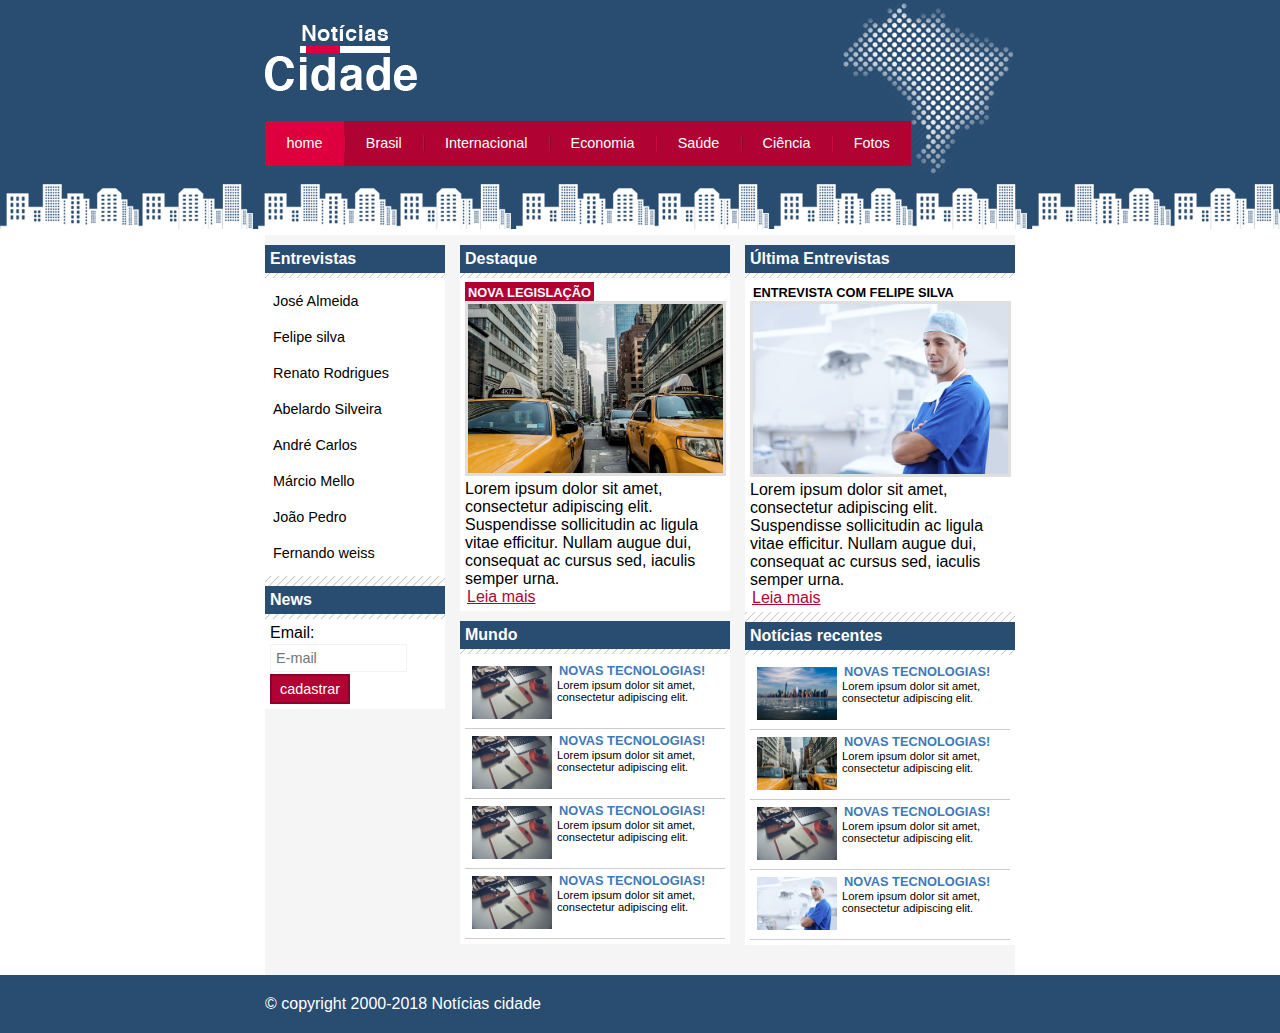
<file: index.html>
<!DOCTYPE html>
<html lang="pt-br">

<head>
    <meta charset="UTF-8">
    <meta http-equiv="X-UA-Compatible" content="IE=edge">
    <meta name="viewport" content="width=device-width, initial-scale=1.0">
    <title>Notícias cidade - seu site de notícias</title>
    <link rel="stylesheet" type="text/css" href="css/estilo.css">

</head>

<body class="home">
    <!--    Inicio do container -->
    <div id="container">

        <!--    inicio do topo  -->
        <div id="topo">
            <h1 class="logo">Noticias cidade</h1>

            <ul id="navegacao">

                <li class="primeiro"><a id ="home"href="index.html">home</a></li>

                <li><a id ="brasil" href="brasil.html">Brasil</a></li>

                <li><a id = "internacional" href="internacional.html">Internacional</a></li>
                
                <li><a id = "economia" href="economia.html">Economia</a></li>

                <li><a id= "saude" href="saude.html">Saúde</a></li>

                <li><a id= "ciencia" href="ciencia.html">Ciência</a></li>

                <li><a id= "fotos" href="fotos.html">Fotos</a></li>
            </ul>
        
        </div>
        <!--    fim do topo  -->

        <!--    Inicio conteúdo     -->
        <div id="conteudo">

            <!--    Inicio primário     -->
            <div id="primario">

                <div class="caixa destaque">
                    <h2>Destaque</h2>
                    <div class="caixa-conteudo">
                        <h3 class="destaque">Nova Legislação</h3>
                        <img class="imagem-principal" src="Imagens/taxi.jpg" width="100%">

                        <p>
                            Lorem ipsum dolor sit amet, consectetur adipiscing elit. Suspendisse sollicitudin ac ligula vitae efficitur. Nullam augue dui, consequat ac cursus sed, iaculis semper urna.
                        </p>
                        <a href="nova-legislacao.html">Leia mais</a>
                    </div>
                </div>

                <div class="caixa">

                    <h2>Mundo</h2>

                    <div class="caixa-conteudo">

                        <ul id="lista-noticias">

                            <li><a href="">
                                <img src="Imagens/tecnologia.jpg" width="80">
                                <h3>Novas tecnologias!</h3>
                                <p>Lorem ipsum dolor sit amet, consectetur adipiscing elit.</p>
                            </a></li>

                            <li><a href="">
                                <img src="Imagens/tecnologia.jpg" width="80">
                                <h3>Novas tecnologias!</h3>
                                <p>Lorem ipsum dolor sit amet, consectetur adipiscing elit.</p>


                            </a></li>

                            <li><a href="">
                                <img src="Imagens/tecnologia.jpg" width="80">
                                <h3>Novas tecnologias!</h3>
                                <p>Lorem ipsum dolor sit amet, consectetur adipiscing elit.</p>


                            </a></li>

                            <li><a href="">
                                <img src="Imagens/tecnologia.jpg" width="80">
                                <h3>Novas tecnologias!</h3>
                                <p>Lorem ipsum dolor sit amet, consectetur adipiscing elit.</p>


                            </a></li>

                        </ul>

                    </div>
                    
                </div>

            </div>
            <!--    Fim primário-->


            <!--    Inicio secundário-->
            <div id="secundario">

                <div class="caixa entrevista">
                    <h2>Última Entrevistas</h2>
                    <div class="caixa-conteudo">
                        <h3 class="destaque">Entrevista com felipe silva</h3>
                        <img class="imagem-principal" src="Imagens/doutor.jpg" width="100%">

                        <p>
                            Lorem ipsum dolor sit amet, consectetur adipiscing elit. Suspendisse sollicitudin ac ligula vitae efficitur. Nullam augue dui, consequat ac cursus sed, iaculis semper urna.
                        </p>
                        <a href="">Leia mais</a>
                    </div>

                    <div class="caixa">

                        <h2>Notícias recentes</h2>
    
                        <div class="caixa-conteudo">
    
                            <ul id="lista-noticias">
    
                                <li><a href="">
                                    <img src="Imagens/cidade.jpg" width="80">
                                    <h3>Novas tecnologias!</h3>
                                    <p>Lorem ipsum dolor sit amet, consectetur adipiscing elit.</p>
                                </a></li>
    
                                <li><a href="">
                                    <img src="Imagens/taxi.jpg" width="80">
                                    <h3>Novas tecnologias!</h3>
                                    <p>Lorem ipsum dolor sit amet, consectetur adipiscing elit.</p>
    
    
                                </a></li>
    
                                <li><a href="">
                                    <img src="Imagens/tecnologia.jpg" width="80">
                                    <h3>Novas tecnologias!</h3>
                                    <p>Lorem ipsum dolor sit amet, consectetur adipiscing elit.</p>
    
    
                                </a></li>
    
                                <li><a href="">
                                    <img src="Imagens/doutor.jpg" width="80">
                                    <h3>Novas tecnologias!</h3>
                                    <p>Lorem ipsum dolor sit amet, consectetur adipiscing elit.</p>
    
    
                                </a></li>
    
                            </ul>
    
                        </div>
                        
                    </div>
                </div>

            </div>
            <!--    Fim secundário      -->
            
            <!--    Inicio lateral     -->
            <div id="lateral">

                <div class="caixa">

                    <h2>Entrevistas</h2>

                    <div class="caixa-conteudo">
                        <ul>
                            <li><a href="">José Almeida</a></li>
                            <li><a href="">Felipe silva</a></li>
                            <li><a href="">Renato Rodrigues</a></li>
                            <li><a href="">Abelardo Silveira</a></li>
                            <li><a href="">André Carlos</a></li>
                            <li><a href="">Márcio Mello</a></li>
                            <li><a href="">João Pedro</a></li>
                            <li><a href="">Fernando weiss</a></li>
                        </ul>

                    </div>

                    <div class="caixa">

                        <h2>News</h2>
                        <div class="caixa-conteudo">
                            <form>
                                <div>
                                    <label for="email">Email:</label>
                                    <input type="text" name="email " id="email" placeholder="E-mail"> 
                                </div>
                                <div>
                                    <input class="submit" type="submit" value="cadastrar">
                                </div>
                            </form>
    
                        </div>
    
                    </div>
                </div>
            </div>
            <!--    fim de lateral     -->
        </div>

        <!--    Fim do conteúdo     -->

    </div>
    <!--    Fim do container    -->

    <!--    Inicio de rodapé    -->
    <div id="container-rodape" style="clear: both;">
        <div id="rodape">
            &copy; copyright 2000-2018 Notícias cidade
        </div>
    </div>
    <!--    Fim de rodapé   -->

</body>

</html>
</file>
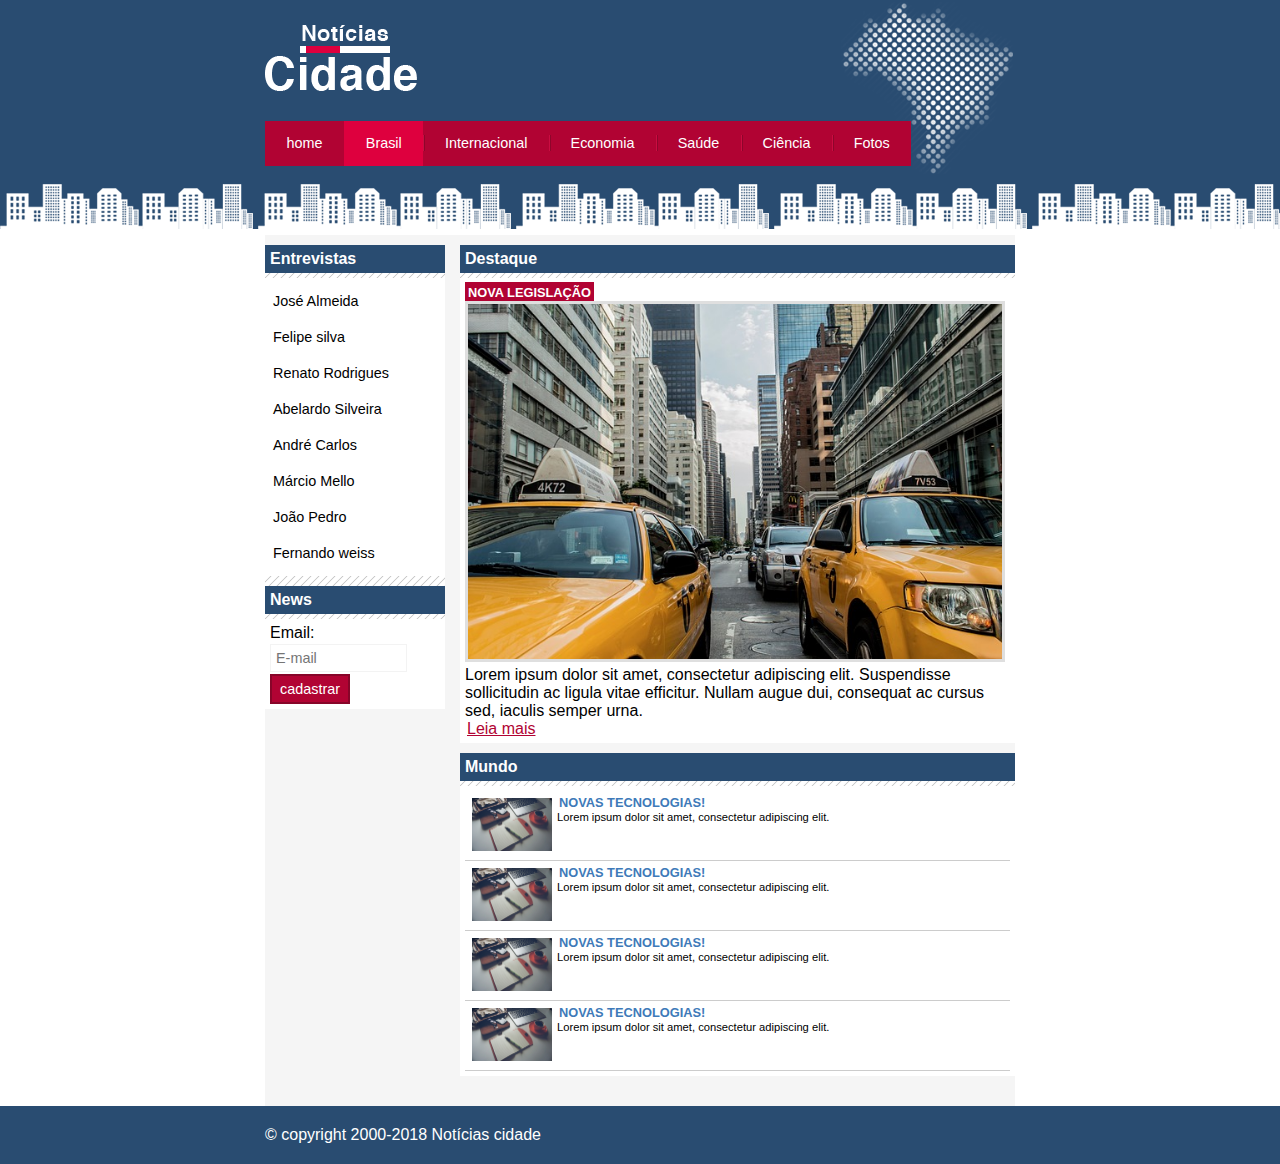
<file: brasil.html>
<!DOCTYPE html>
<html lang="pt-br">

<head>
    <meta charset="UTF-8">
    <meta http-equiv="X-UA-Compatible" content="IE=edge">
    <meta name="viewport" content="width=device-width, initial-scale=1.0">
    <title>Notícias cidade - seu site de notícias</title>
    <link rel="stylesheet" type="text/css" href="css/estilo.css">

</head>

<body id="duas-colunas" class="brasil">
    <!--    Inicio do container -->
    <div id="container">

        <!--    inicio do topo  -->
        <div id="topo">
            <h1 class="logo">Noticias cidade</h1>

            <ul id="navegacao">

                <li class="primeiro"><a id ="home"href="index.html">home</a></li>

                <li><a id ="brasil" href="brasil.html">Brasil</a></li>

                <li><a id = "internacional" href="internacional.html">Internacional</a></li>
                
                <li><a id = "economia" href="economia.html">Economia</a></li>

                <li><a id= "saude" href="saude.html">Saúde</a></li>

                <li><a id= "ciencia" href="ciencia.html">Ciência</a></li>

                <li><a id= "fotos" href="fotos.html">Fotos</a></li>
            </ul>
        
        </div>
        <!--    fim do topo  -->

        <!--    Inicio conteúdo     -->
        <div id="conteudo">

            <!--    Inicio primário     -->
            <div id="primario">

                <div class="caixa destaque">
                    <h2>Destaque</h2>
                    <div class="caixa-conteudo">
                        <h3 class="destaque">Nova Legislação</h3>
                        <img class="imagem-principal" src="Imagens/taxi.jpg" width="100%">

                        <p>
                            Lorem ipsum dolor sit amet, consectetur adipiscing elit. Suspendisse sollicitudin ac ligula vitae efficitur. Nullam augue dui, consequat ac cursus sed, iaculis semper urna.
                        </p>
                        <a href="">Leia mais</a>
                    </div>
                </div>

                <div class="caixa">

                    <h2>Mundo</h2>

                    <div class="caixa-conteudo">

                        <ul id="lista-noticias">

                            <li><a href="">
                                <img src="Imagens/tecnologia.jpg" width="80">
                                <h3>Novas tecnologias!</h3>
                                <p>Lorem ipsum dolor sit amet, consectetur adipiscing elit.</p>
                            </a></li>

                            <li><a href="">
                                <img src="Imagens/tecnologia.jpg" width="80">
                                <h3>Novas tecnologias!</h3>
                                <p>Lorem ipsum dolor sit amet, consectetur adipiscing elit.</p>


                            </a></li>

                            <li><a href="">
                                <img src="Imagens/tecnologia.jpg" width="80">
                                <h3>Novas tecnologias!</h3>
                                <p>Lorem ipsum dolor sit amet, consectetur adipiscing elit.</p>


                            </a></li>

                            <li><a href="">
                                <img src="Imagens/tecnologia.jpg" width="80">
                                <h3>Novas tecnologias!</h3>
                                <p>Lorem ipsum dolor sit amet, consectetur adipiscing elit.</p>


                            </a></li>

                        </ul>

                    </div>
                    
                </div>

            </div>
            <!--    Fim primário-->


            <!--    Inicio lateral     -->
            <div id="lateral">

                <div class="caixa">

                    <h2>Entrevistas</h2>

                    <div class="caixa-conteudo">
                        <ul>
                            <li><a href="">José Almeida</a></li>
                            <li><a href="">Felipe silva</a></li>
                            <li><a href="">Renato Rodrigues</a></li>
                            <li><a href="">Abelardo Silveira</a></li>
                            <li><a href="">André Carlos</a></li>
                            <li><a href="">Márcio Mello</a></li>
                            <li><a href="">João Pedro</a></li>
                            <li><a href="">Fernando weiss</a></li>
                        </ul>

                    </div>

                    <div class="caixa">

                        <h2>News</h2>
                        <div class="caixa-conteudo">
                            <form>
                                <div>
                                    <label for="email">Email:</label>
                                    <input type="text" name="email " id="email" placeholder="E-mail"> 
                                </div>
                                <div>
                                    <input class="submit" type="submit" value="cadastrar">
                                </div>
                            </form>
    
                        </div>
    
                    </div>
                </div>
            </div>
            <!--    fim de lateral     -->
        </div>

        <!--    Fim do conteúdo     -->

    </div>
    <!--    Fim do container    -->

    <!--    Inicio de rodapé    -->
    <div id="container-rodape" style="clear: both;">
        <div id="rodape">
            &copy; copyright 2000-2018 Notícias cidade
        </div>
    </div>
    <!--    Fim de rodapé   -->

</body>

</html>
</file>
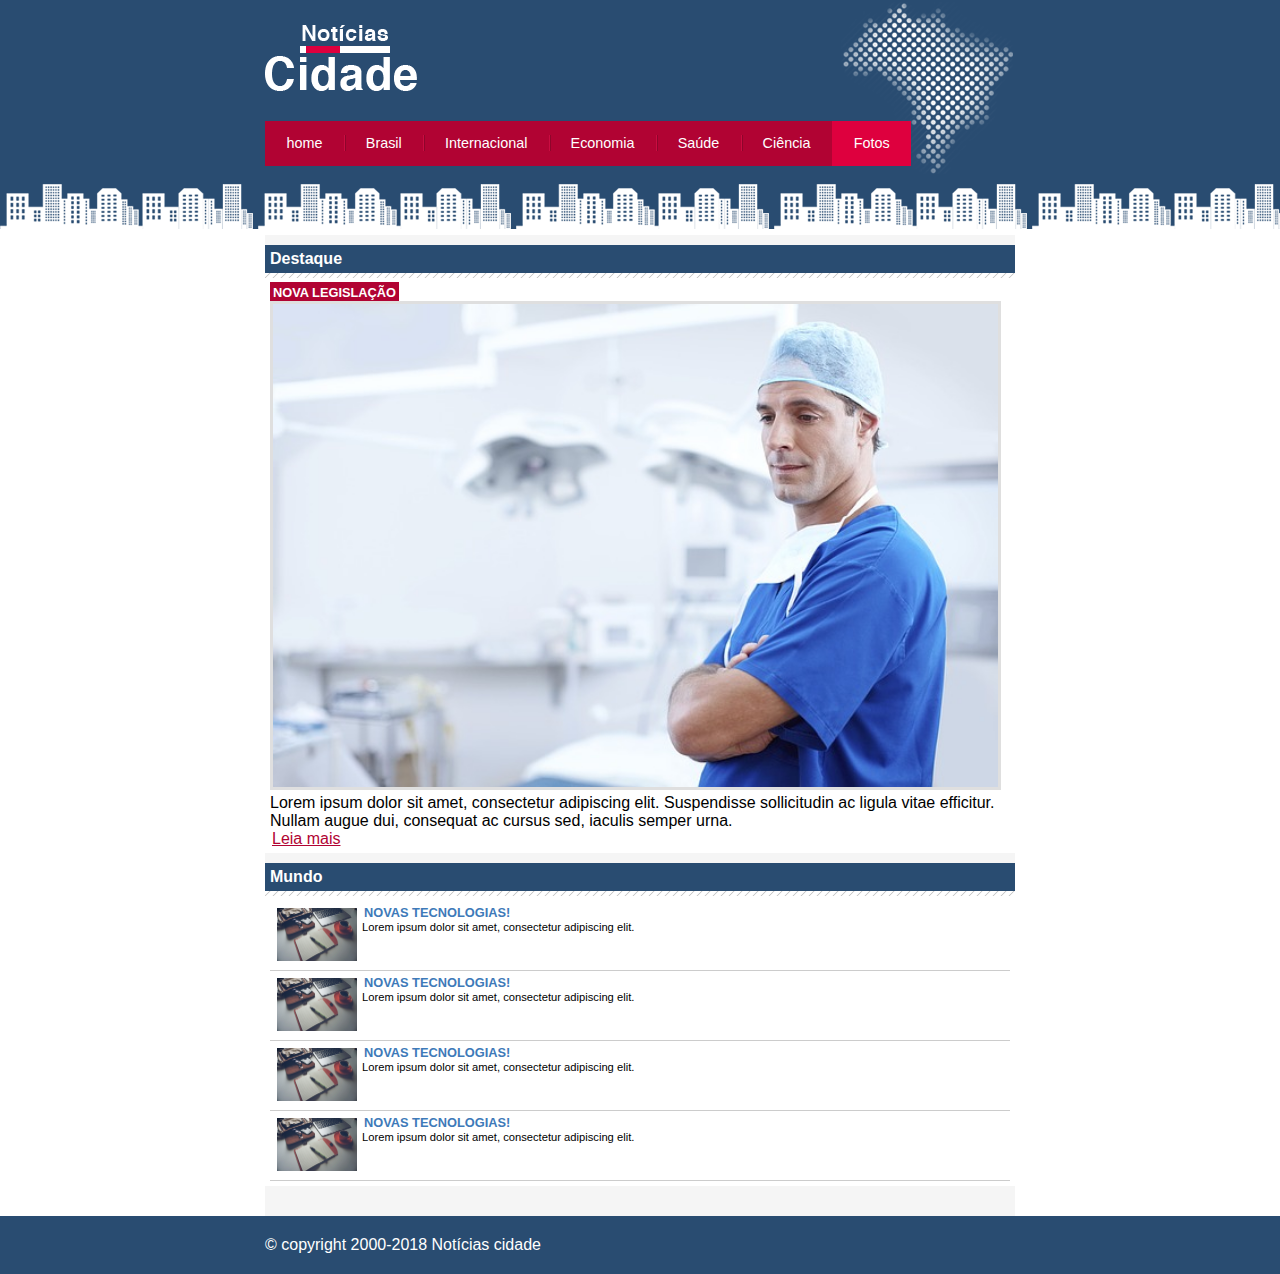
<file: fotos.html>
<!DOCTYPE html>
<html lang="pt-br">

<head>
    <meta charset="UTF-8">
    <meta http-equiv="X-UA-Compatible" content="IE=edge">
    <meta name="viewport" content="width=device-width, initial-scale=1.0">
    <title>Notícias cidade - seu site de notícias</title>
    <link rel="stylesheet" type="text/css" href="css/estilo.css">

</head>

<body id="uma-coluna" class="fotos">
    <!--    Inicio do container -->
    <div id="container">

        <!--    inicio do topo  -->
        <div id="topo">
            <h1 class="logo">Noticias cidade</h1>

            <ul id="navegacao">

                <li class="primeiro"><a id ="home"href="index.html">home</a></li>

                <li><a id ="brasil" href="brasil.html">Brasil</a></li>

                <li><a id = "internacional" href="internacional.html">Internacional</a></li>
                
                <li><a id = "economia" href="economia.html">Economia</a></li>

                <li><a id= "saude" href="saude.html">Saúde</a></li>

                <li><a id= "ciencia" href="ciencia.html">Ciência</a></li>

                <li><a id= "fotos" href="fotos.html">Fotos</a></li>
            </ul>
        
        </div>
        <!--    fim do topo  -->

        <!--    Inicio conteúdo     -->
        <div id="conteudo">

            <!--    Inicio primário     -->
            <div id="primario">

                <div class="caixa destaque">
                    <h2>Destaque</h2>
                    <div class="caixa-conteudo">
                        <h3 class="destaque">Nova Legislação</h3>
                        <img class="imagem-principal" src="Imagens/doutor.jpg" width="100%">

                        <p>
                            Lorem ipsum dolor sit amet, consectetur adipiscing elit. Suspendisse sollicitudin ac ligula vitae efficitur. Nullam augue dui, consequat ac cursus sed, iaculis semper urna.
                        </p>
                        <a href="">Leia mais</a>
                    </div>
                </div>

                <div class="caixa">

                    <h2>Mundo</h2>

                    <div class="caixa-conteudo">

                        <ul id="lista-noticias">

                            <li><a href="">
                                <img src="Imagens/tecnologia.jpg" width="80">
                                <h3>Novas tecnologias!</h3>
                                <p>Lorem ipsum dolor sit amet, consectetur adipiscing elit.</p>
                            </a></li>

                            <li><a href="">
                                <img src="Imagens/tecnologia.jpg" width="80">
                                <h3>Novas tecnologias!</h3>
                                <p>Lorem ipsum dolor sit amet, consectetur adipiscing elit.</p>


                            </a></li>

                            <li><a href="">
                                <img src="Imagens/tecnologia.jpg" width="80">
                                <h3>Novas tecnologias!</h3>
                                <p>Lorem ipsum dolor sit amet, consectetur adipiscing elit.</p>


                            </a></li>

                            <li><a href="">
                                <img src="Imagens/tecnologia.jpg" width="80">
                                <h3>Novas tecnologias!</h3>
                                <p>Lorem ipsum dolor sit amet, consectetur adipiscing elit.</p>


                            </a></li>

                        </ul>

                    </div>
                    
                </div>

            </div>
            <!--    Fim primário-->

        </div>
        <!--    Fim do conteúdo     -->

    </div>
    <!--    Fim do container    -->

    <!--    Inicio de rodapé    -->
    <div id="container-rodape" style="clear: both;">
        <div id="rodape">
            &copy; copyright 2000-2018 Notícias cidade
        </div>
    </div>
    <!--    Fim de rodapé   -->

</body>

</html>
</file>
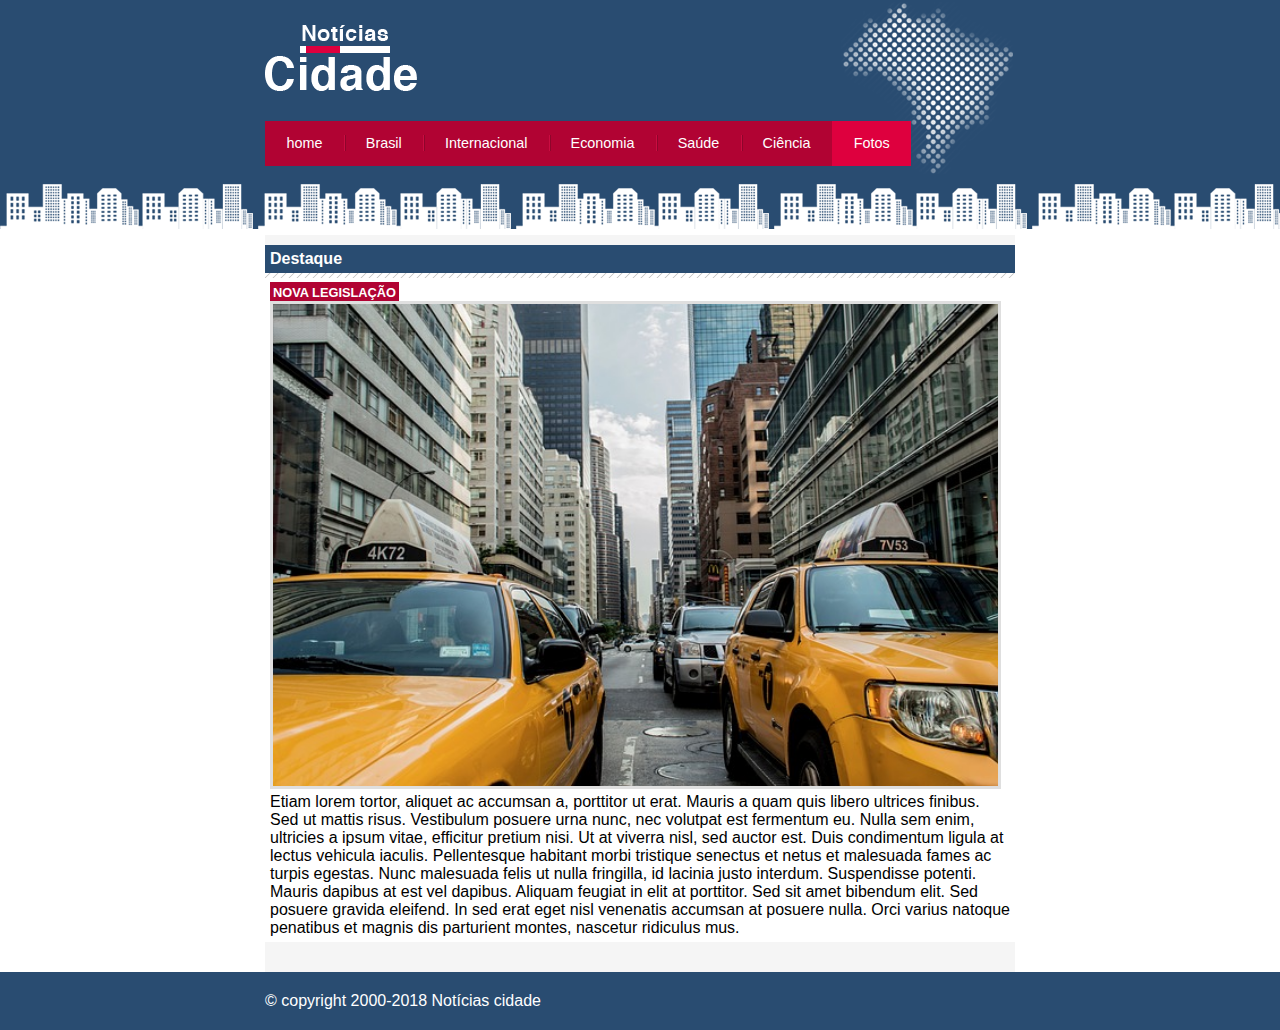
<file: nova-legislacao.html>
<!DOCTYPE html>
<html lang="pt-br">

<head>
    <meta charset="UTF-8">
    <meta http-equiv="X-UA-Compatible" content="IE=edge">
    <meta name="viewport" content="width=device-width, initial-scale=1.0">
    <title>Notícias cidade - seu site de notícias</title>
    <link rel="stylesheet" type="text/css" href="css/estilo.css">

</head>

<body id="uma-coluna" class="fotos">
    <!--    Inicio do container -->
    <div id="container">

        <!--    inicio do topo  -->
        <div id="topo">
            <h1 class="logo">Noticias cidade</h1>

            <ul id="navegacao">

                <li class="primeiro"><a id ="home"href="index.html">home</a></li>

                <li><a id ="brasil" href="brasil.html">Brasil</a></li>

                <li><a id = "internacional" href="internacional.html">Internacional</a></li>
                
                <li><a id = "economia" href="economia.html">Economia</a></li>

                <li><a id= "saude" href="saude.html">Saúde</a></li>

                <li><a id= "ciencia" href="ciencia.html">Ciência</a></li>

                <li><a id= "fotos" href="fotos.html">Fotos</a></li>
            </ul>
        
        </div>
        <!--    fim do topo  -->

        <!--    Inicio conteúdo     -->
        <div id="conteudo">

            <!--    Inicio primário     -->
            <div id="primario">

                <div class="caixa destaque">
                    <h2>Destaque</h2>
                    <div class="caixa-conteudo">
                        <h3>Nova Legislação</h3>
                        <img class="imagem-principal" src="Imagens/taxi.jpg" width="100%">

                        <p>
                            Etiam lorem tortor, aliquet ac accumsan a, porttitor ut erat. Mauris a quam quis libero ultrices finibus. Sed ut mattis risus. Vestibulum posuere urna nunc, nec volutpat est fermentum eu. Nulla sem enim, ultricies a ipsum vitae, efficitur pretium nisi. Ut at viverra nisl, sed auctor est. Duis condimentum ligula at lectus vehicula iaculis. Pellentesque habitant morbi tristique senectus et netus et malesuada fames ac turpis egestas. Nunc malesuada felis ut nulla fringilla, id lacinia justo interdum. Suspendisse potenti. Mauris dapibus at est vel dapibus. Aliquam feugiat in elit at porttitor. Sed sit amet bibendum elit. Sed posuere gravida eleifend. In sed erat eget nisl venenatis accumsan at posuere nulla. Orci varius natoque penatibus et magnis dis parturient montes, nascetur ridiculus mus.
                        </p>

                       
                    </div>
                </div>

                
            </div>
            <!--    Fim primário-->

        </div>
        <!--    Fim do conteúdo     -->

    </div>
    <!--    Fim do container    -->

    <!--    Inicio de rodapé    -->
    <div id="container-rodape" style="clear: both;">
        <div id="rodape">
            &copy; copyright 2000-2018 Notícias cidade
        </div>
    </div>
    <!--    Fim de rodapé   -->

</body>

</html>
</file>
<file: css/estilo.css>
/*
Estrutura do site
*/
* {
    margin: 0;  
    padding: 0;
}

body{
    font-family: 'Trebuchet MS', 'Lucida Sans Unicode', 'Lucida Grande', 'Lucida Sans', Arial, sans-serif;
    background: #fff url(../Imagens/fundo.png) repeat-x;
}

h2{
    font-size: 1em;
    background: #294c71;
    color: #fff;
    padding: 5px;
}

img.imagem-principal {
    width: 98%;
    border: 3px solid #dfdfdf;
}

h3{
    text-transform: uppercase;
    display: inline;
    font-size: 0.8em;
    padding: 3px;

}

.destaque h3{
    background: #b10333;
    color: #fff;
}

.entrevista h3{
    background: #de003c;
    color: #000;
}

a:link, a:visited{
    color: #b10333;
    padding: 2px;
}

a:hover{
    color: #e50040;
}
/*******************************************/

/*
Identificadores
*/

#container{
    width: 750px;
    margin: 0 auto;
}

#topo{
    height:  150px;
    background: url(../Imagens/detalhe-topo.png) no-repeat right top;
    padding-top: 25px;

}

/*****************************************/

/* 
Classes
*/

.logo{
    width: 152px;
    height: 66px;
    background: url(../Imagens/logo.png) no-repeat center;
    text-indent: -3000px;
}

.caixa{
    background: #f3f3f3 url(../Imagens/fundo-caixa.png);
    margin: 10px 0;
    padding: 5px 0 5px 0 0;
}

.caixa-conteudo{
    background: #fff;
    padding: 5px;
    margin-top: 5px;

}
/*********************************************/


/*barra de navegação*/

ul{
    margin: 0;
    padding: 0;
    list-style: none;
}

#topo ul{
    margin-top: 30px;
    background: #b10333;
    float: left;
}

#topo ul li{
    float: left;
}

#topo ul a{
    font-size: 0.9em;
    display: block;
    padding: 0.5em 1.5em;
    line-height: 2.1em;
    text-decoration: none;
    color: #fff;
    background: url(../Imagens/divisor.png) no-repeat left center;
}

#topo ul .primeiro a{
    background: none;
}

#topo ul a:hover{
    color: #69001d;

}

body.home #navegacao a#home ,
body.brasil #navegacao a#brasil ,
body.internacional #navegacao a#internacional ,
body.economia #navegacao a#economia ,
body.saude #navegacao a#saude ,
body.ciencia #navegacao a#ciencia ,  
body.fotos #navegacao a#fotos  {
    
    color:#fff;
    background: #de003e;
    cursor: text;
}
/*******************************************/

/*
Conteúdo
*/

#conteudo{
    background: #f5f5f5;
    margin-top: 60px;
    float: left;
}

#primario{
    width: 270px;
    float: left;
    margin: 0 0 20px 195px;
}

#duas-colunas #primario{
    width: 555px;
}

#uma-coluna #primario{
    width: 750px;
    margin: 0 0 20px 0px;
}

#secundario{
    width: 270px;
    float: left;
    margin: 0 0 20px 15px;
}

#lateral{
    width: 180px;
    float: left;
    margin: 0 0 20px -750px;
} 


/***************************************************/

/*
Menu lateral
*/
#lateral ul a{
    font-size: 0.9em;
    padding:  3px;
    display: block;
    line-height: 30px;
    color: #000;
    text-decoration: none;
    border-bottom: 1 px solid #f3f3f3;
}

#lateral ul a:hover{
    color: #a1a1a1;
    background: #f9f9f9 url(../Imagens/marcador.png) no-repeat left center;
    padding-left: 20px;
}

/*
Formatando formulários
*/
label {
    display: block;
    cursor:  pointer;
    margin-bottom: 2px;
}

input {
    padding: 5px;
    width: 125px;
    font-size:  0.9em;
    background-color:  #fff;
    border: 1px solid #f3f3f3;
    
}

input.submit {
    width:  80px;
    color: #fff;
    background-color: #b10333;
    border: 2px solid #870529;
    padding: 5px;
    margin-top: 2px;
}

/****************************************************/

/*
Formatando lista de notícias
*/
#lista-noticias li{
    padding: 2px;
    border-bottom: 1px solid #ccc;
    height: 65px;
}

#lista-noticias li a{
    text-decoration: none;
 }

#lista-noticias li a img{
   float: left;
   margin: 5px;

}
#lista-noticias li a h3{
    font-size: 0.8em;
    padding: 0;
    color: #3e7ab9;
 
 }

#lista-noticias li a p{
    font-size: 0.7em;
    color: #000;
 
 }

 #lista-noticias li:hover{
    background: #eee;
    cursor: pointer;
 
 }

 .entrevista h3{
    background: none;
 }
/****************************************************/
/*
rodapé
*/
#container-rodape{
    background:  #294c71;
    padding: 20px;
}

#rodape{
    width: 750px;
    margin: 0 auto;
    color: #fff;
}


/***************************************************/
</file>
